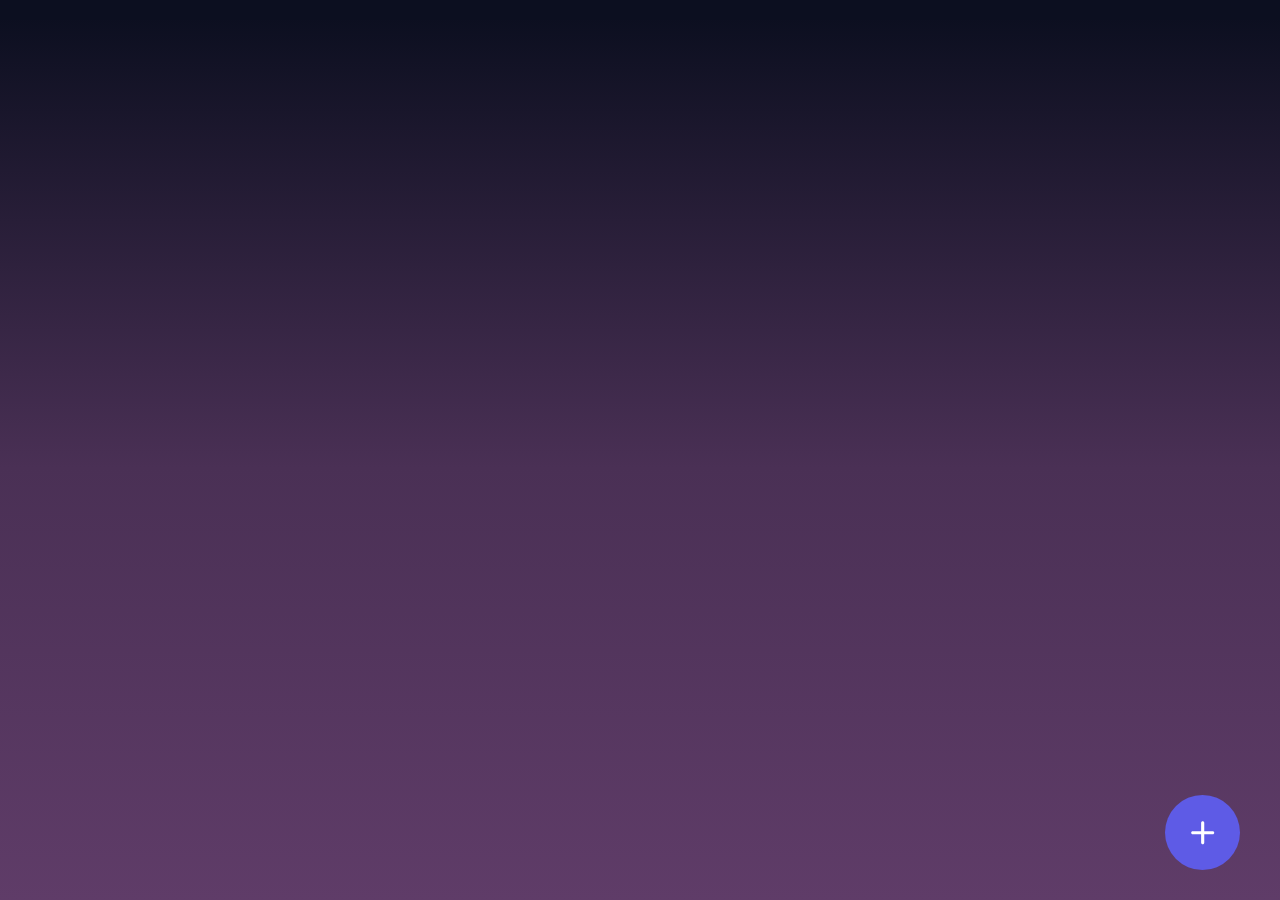
<file: game.html>
<!DOCTYPE html>
      <html>

      <head>
          <title>Luma</title>
          <link rel="manifest" href="manifest.json">
          <link rel=icon href=docs/favicon.ico sizes="16x16 32x32 48x48 64x64" type=image/vnd.microsoft.icon>
          <meta name=viewport content="width=device-width, initial-scale=1">

        

          <style>
              body,
              html {
                  height: 100%;
              }

              body {
                  font-family: monospace;
                  font-weight: bold;
                  font-size: 20px;
                  margin: 0;
                  overflow: hidden;
                  background: rgb(12, 15, 32);
                  background: linear-gradient(180deg, rgba(12, 15, 32, 1) 2%, rgba(74, 48, 85, 1) 52%, rgba(95, 60, 104, 1) 100%);
              }

              body,
              #box {
                  display: flex;
                  align-items: center;
                  justify-content: center;
              }

              #box {
                  color: #aaa;
                  height: 75px;
                  width: 75px;
                  max-width: 80%;
                  max-height: 80%;
                  background: #5e5be6;
                  border-radius: 50%;
                  text-align: center;
                  position: absolute;
                  bottom: 30px;
                  flex-direction: column;
                  transition-duration: 0.2s;
                  overflow: hidden
              }

              #box:hover,
              #box[drag] {
                  color: rgba(255, 255, 255, 1);
                  box-shadow: 0 0px 20px #5e5be6;
              }

              #input {
                  cursor: pointer;
                  position: absolute;
                  left: 0;
                  top: 0;
                  width: 100%;
                  height: 100%;
                  opacity: 0
              }

              #display {
                  width: 100%;
                  height: 100%
              }

              select,
              button {
                  padding: 0.6em 0.4em;
                  margin: 0.5em;
                  width: 15em;
                  max-width: 100%;
                  font-family: monospace;
                  font-weight: bold;
                  font-size: 16px;
                  background-color: #444;
                  color: #aaa;
                  border-radius: 0.4em;
                  border: 1px solid #555;
                  cursor: pointer;
                  transition-duration: 0.2s
              }

              select:hover,
              button:hover {
                  background-color: #666;
                  color: #ddd
              }

              /* Media Query for mobile devices */
              @media only screen and (max-width: 600px) {
                  #box {
                      /* Keep the button in the current position for mobile devices */
                      position: absolute;
                      bottom: 30px;
                  }
              }

              /* Media Query for desktop devices */
              @media only screen and (min-width: 601px) {
                  #box {
                      /* Move the button to the bottom left for desktop devices */
                      position: absolute;
                      bottom: 30px;
                      right: 40px;
                  }

  
                
              }
          </style>
      </head>

      <body>
          <div id=box>
              <input type=file id=input>
              <?xml version="1.0" ?><svg height="40px" version="1.1" viewBox="0 0 64 64" width="40px"
                  xmlns="http://www.w3.org/2000/svg" xmlns:xlink="http://www.w3.org/1999/xlink">
                  <title />
                  <desc />
                  <g fill="none" fill-rule="evenodd" id="Plus" stroke="none" stroke-width="1">
                      <path d="M31.5,13 C32.8807119,13 34,14.1192881 34,15.5 L34,47.5 C34,48.8807119 32.8807119,50 31.5,50 C30.1192881,50 29,48.8807119 29,47.5 L29,15.5 C29,14.1192881 30.1192881,13 31.5,13 Z"
                          fill="white" id="Rectangle" />
                      <path d="M50,31.5 C50,32.8807119 48.8807119,34 47.5,34 L15.5,34 C14.1192881,34 13,32.8807119 13,31.5 C13,30.1192881 14.1192881,29 15.5,29 L47.5,29 C48.8807119,29 50,30.1192881 50,31.5 Z"
                          fill="white" id="Rectangle" />
                  </g>
              </svg>
          </div>
      </body>

      </html>

        <script>
         /* window.onload = function() {
            alert("Whats new in v0.0.5?\n- Newly added web app support (still under maintenence)\n- New backgrounds\n-Computer support has temporaily been removed to improve mobile features");
          };*/


          
            input.onchange = async () => {
                const url = new Blob([input.files[0]])
                const parts = input.files[0].name.split(".")

                const core = await (async (ext) => {
                    if (["fds", "nes", "unif", "unf"].includes(ext))
                        return "nes"

                    if (["smc", "fig", "sfc", "gd3", "gd7", "dx2", "bsx", "swc"].includes(ext))
                        return "snes"

                    if (["z64", "n64"].includes(ext))
                        return "n64"

                    if (["pce"].includes(ext))
                        return "pce"

                    if (["ngp", "ngc"].includes(ext))
                        return "ngp"

                    if (["ws", "wsc"].includes(ext))
                        return "ws"

                    if (["col", "cv"].includes(ext))
                        return "coleco"

                    if (["d64"].includes(ext))
                        return "vice_x64"

                    if (["nds", "gba", "gb", "z64", "n64"].includes(ext))
                        return ext

                    return await new Promise(resolve => {
                        const cores = {
                            "Nintendo 64": "n64",
                            "Nintendo Game Boy": "gb",
                            "Nintendo Game Boy Advance": "gba",
                            "Nintendo DS": "nds",
                            "Nintendo Entertainment System": "nes",
                            "Super Nintendo Entertainment System": "snes",
                            "PlayStation": "psx",
                            "Virtual Boy": "vb",
                            "Sega Mega Drive": "segaMD",
                            "Sega Master System": "segaMS",
                            "Sega CD": "segaCD",
                            "Atari Lynx": "lynx",
                            "Sega 32X": "sega32x",
                            "Atari Jaguar": "jaguar",
                            "Sega Game Gear": "segaGG",
                            "Sega Saturn": "segaSaturn",
                            "Atari 7800": "atari7800",
                            "Atari 2600": "atari2600",
                            "NEC TurboGrafx-16/SuperGrafx/PC Engine": "pce",
                            "NEC PC-FX": "pcfx",
                            "SNK NeoGeo Pocket (Color)": "ngp",
                            "Bandai WonderSwan (Color)": "ws",
                            "ColecoVision": "coleco",
                            "Commodore 64": "vice_x64"
                        }

                        const button = document.createElement("button")
                        const select = document.createElement("select")

                        for (const type in cores) {
                            const option = document.createElement("option")

                            option.value = cores[type]
                            option.textContent = type
                            select.appendChild(option)
                        }

                        button.onclick = () => resolve(select[select.selectedIndex].value)
                        button.textContent = "Load game"
                        box.innerHTML = ""

                        box.appendChild(select)
                        box.appendChild(button)
                    })
                })(parts.pop())

                const div = document.createElement("div")
                const sub = document.createElement("div")
                const script = document.createElement("script")

                sub.id = "game"
                div.id = "display"

                box.remove()
                div.appendChild(sub)
                document.body.appendChild(div)

                window.EJS_player = "#game";
                window.EJS_gameName = parts.shift();
                window.EJS_biosUrl = "";
                window.EJS_gameUrl = url;
                window.EJS_core = core;
                window.EJS_pathtodata = "data/";
                window.EJS_startOnLoaded = true;
                


                if (window.location.hostname === "demo.emulatorjs.org") {
                    window.EJS_AdUrl = "https://ads.emulatorjs.org/";
                    window.EJS_ready = function() {
                        detectAdBlock("[data-uri]");
                    }
                }
                
                script.src = "data/loader.js";
                document.body.appendChild(script);
            }
            function detectAdBlock(url) {
                let adBlockEnabled = false;
                try {
                    window.EJS_AdUrl = document.querySelector('iframe[src="'+window.EJS_AdUrl+'"]').src;
                } catch (e) {
                    adBlockEnabled = true;
                }
                if (adBlockEnabled) {
                    window.EJS_adBlocked(url);
                }
            }
            box.ondragover = () => box.setAttribute("drag", true);
            box.ondragleave = () => box.removeAttribute("drag");


                
        </script>


    </body>
</html>
</file>
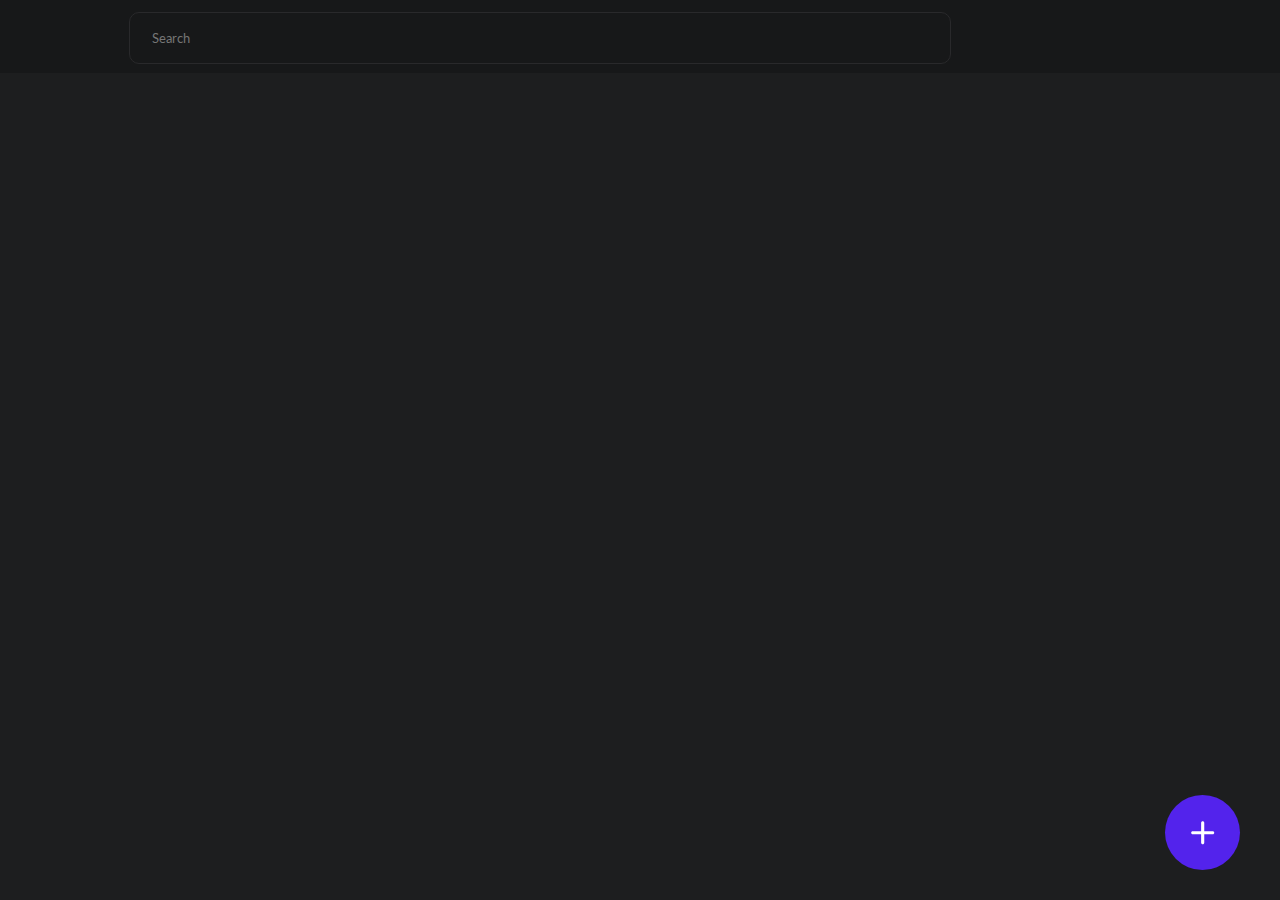
<file: play.html>
<!DOCTYPE html>
      <html>

      <head>
          <title>Luma</title>
          <link rel="manifest" href="manifest.json">
          <link rel=icon href=docs/favicon.ico sizes="16x16 32x32 48x48 64x64" type=image/vnd.microsoft.icon>
          <meta name=viewport content="width=device-width, initial-scale=1">
        <link href='https://fonts.googleapis.com/css?family=Lato' rel='stylesheet'>
        

        <style>
          body,
          html {
              height: 100%;
              margin: 0;
              font-family: monospace;
              font-weight: bold;
              font-size: 20px;
              overflow: hidden;
              background: rgba(29,30,31,255);
          }
      
          #box {
              display: flex;
              align-items: center;
              justify-content: center;
              color: #aaa;
              height: 75px;
              width: 75px;
              max-width: 80%;
              max-height: 80%;
              background: rgba(83, 35, 236, 255);
              border-radius: 50%;
              text-align: center;
              position: absolute;
              bottom: 30px;
              flex-direction: column;
              transition-duration: 0.2s;
              overflow: hidden;
          }

          #box:hover,
          #box[drag] {
              color: rgba(255, 255, 255, 1);
              box-shadow: 0 0px 20px #5e5be6;
          }

          #input {
              cursor: pointer;
              position: absolute;
              left: 0;
              top: 0;
              width: 100%;
              height: 100%;
              opacity: 0;
          }

          #display {
              width: 100%;
              height: 100%;
          }

          select,
          button {
              padding: 0.6em 0.4em;
              margin: 0.5em;
              width: 15em;
              max-width: 100%;
              font-family: monospace;
              font-weight: bold;
              font-size: 16px;
              background-color: #444;
              color: #aaa;
              border-radius: 0.4em;
              border: 1px solid #555;
              cursor: pointer;
              transition-duration: 0.2s;
          }

          select:hover,
          button:hover {
              background-color: #666;
              color: #ddd;
          }

          /* Media Query for mobile devices */
          @media only screen and (max-width: 600px) {
              #box {
                  /* Keep the button in the current position for mobile devices */
                position: absolute;
                bottom: 30px;
                right: 160px;
              }
          }

          /* Media Query for desktop devices */
          @media only screen and (min-width: 601px) {
              #box {
                  /* Move the button to the bottom left for desktop devices */
                  position: absolute;
                  bottom: 30px;
                  right: 40px;
              }
          } 


          @font-face {
            font-family: Eloquia Sans Font;
            src: url(docs/fonts/typekiln-eloquiadisplay-extrabold/Typekiln - EloquiaDisplay-ExtraBold.otf);
          }

          div {
            font-family: Eloquia Sans Font;
          }

          nav {
            background-color: rgba(23, 24, 25, 255);
            padding: 9px;
            color: white;
            text-align: center;
          }

          /* Styling for the search bar */
          .search-bar {
            margin-top: 3px; /* Adjust the position from the top */
            width: 800px; /* Adjust the length of the search bar */
            height: 30px; /* Adjust the height of the search bar */
            padding: 10px;
            border: 1px solid rgba(41,41,43,255);
            border-radius: 10px;
            background-color: rgba(23, 24, 25, 255);
            color: white;
            margin-right: 200px;
            font-family: Lato;
            cursor: text; /* Set the cursor as a text cursor */
            outline: none; /* Remove the default focus outline */
          
        </style>
        <!-- The updated navigation bar with a search bar -->
        <nav>
          <!-- You can add a logo or title here if needed -->
          <input type="text" class="search-bar" placeholder="  
  Search">
        </nav>

       
      </head>

      <body>
          <div id=box>
              <input type=file id=input>
              <?xml version="1.0" ?><svg height="40px" version="1.1" viewBox="0 0 64 64" width="40px"
                  xmlns="http://www.w3.org/2000/svg" xmlns:xlink="http://www.w3.org/1999/xlink">
                  <title />
                  <desc />
                  <g fill="none" fill-rule="evenodd" id="Plus" stroke="none" stroke-width="1">
                      <path d="M31.5,13 C32.8807119,13 34,14.1192881 34,15.5 L34,47.5 C34,48.8807119 32.8807119,50 31.5,50 C30.1192881,50 29,48.8807119 29,47.5 L29,15.5 C29,14.1192881 30.1192881,13 31.5,13 Z"
                          fill="white" id="Rectangle" />
                      <path d="M50,31.5 C50,32.8807119 48.8807119,34 47.5,34 L15.5,34 C14.1192881,34 13,32.8807119 13,31.5 C13,30.1192881 14.1192881,29 15.5,29 L47.5,29 C48.8807119,29 50,30.1192881 50,31.5 Z"
                          fill="white" id="Rectangle" />
                  </g>
              </svg>
          </div>
      </body>

      </html>

        <script>
         /* window.onload = function() {
            alert("Whats new in v0.0.5?\n- Newly added web app support (still under maintenence)\n- New backgrounds\n-Computer support has temporaily been removed to improve mobile features");
          };*/


          
            input.onchange = async () => {
                const url = new Blob([input.files[0]])
                const parts = input.files[0].name.split(".")

                const core = await (async (ext) => {
                    if (["fds", "nes", "unif", "unf"].includes(ext))
                        return "nes"

                    if (["smc", "fig", "sfc", "gd3", "gd7", "dx2", "bsx", "swc"].includes(ext))
                        return "snes"

                    if (["z64", "n64"].includes(ext))
                        return "n64"

                    if (["pce"].includes(ext))
                        return "pce"

                    if (["ngp", "ngc"].includes(ext))
                        return "ngp"

                    if (["ws", "wsc"].includes(ext))
                        return "ws"

                    if (["col", "cv"].includes(ext))
                        return "coleco"

                    if (["d64"].includes(ext))
                        return "vice_x64"

                    if (["nds", "gba", "gb", "z64", "n64"].includes(ext))
                        return ext

                    return await new Promise(resolve => {
                        const cores = {
                            "Nintendo 64": "n64",
                            "Nintendo Game Boy": "gb",
                            "Nintendo Game Boy Advance": "gba",
                            "Nintendo DS": "nds",
                            "Nintendo Entertainment System": "nes",
                            "Super Nintendo Entertainment System": "snes",
                            "PlayStation": "psx",
                            "Virtual Boy": "vb",
                            "Sega Mega Drive": "segaMD",
                            "Sega Master System": "segaMS",
                            "Sega CD": "segaCD",
                            "Atari Lynx": "lynx",
                            "Sega 32X": "sega32x",
                            "Atari Jaguar": "jaguar",
                            "Sega Game Gear": "segaGG",
                            "Sega Saturn": "segaSaturn",
                            "Atari 7800": "atari7800",
                            "Atari 2600": "atari2600",
                            "NEC TurboGrafx-16/SuperGrafx/PC Engine": "pce",
                            "NEC PC-FX": "pcfx",
                            "SNK NeoGeo Pocket (Color)": "ngp",
                            "Bandai WonderSwan (Color)": "ws",
                            "ColecoVision": "coleco",
                            "Commodore 64": "vice_x64"
                        }

                        const button = document.createElement("button")
                        const select = document.createElement("select")

                        for (const type in cores) {
                            const option = document.createElement("option")

                            option.value = cores[type]
                            option.textContent = type
                            select.appendChild(option)
                        }

                        button.onclick = () => resolve(select[select.selectedIndex].value)
                        button.textContent = "Load game"
                        box.innerHTML = ""

                        box.appendChild(select)
                        box.appendChild(button)
                    })
                })(parts.pop())

                const div = document.createElement("div")
                const sub = document.createElement("div")
                const script = document.createElement("script")

                sub.id = "game"
                div.id = "display"

                box.remove()
                div.appendChild(sub)
                document.body.appendChild(div)

                window.EJS_player = "#game";
                window.EJS_gameName = parts.shift();
                window.EJS_biosUrl = "";
                window.EJS_gameUrl = url;
                window.EJS_core = core;
                window.EJS_pathtodata = "data/";
                window.EJS_startOnLoaded = true;
                


                if (window.location.hostname === "demo.emulatorjs.org") {
                    window.EJS_AdUrl = "https://ads.emulatorjs.org/";
                    window.EJS_ready = function() {
                        detectAdBlock("[data-uri]");
                    }
                }
                
                script.src = "data/loader.js";
                document.body.appendChild(script);
            }
            function detectAdBlock(url) {
                let adBlockEnabled = false;
                try {
                    window.EJS_AdUrl = document.querySelector('iframe[src="'+window.EJS_AdUrl+'"]').src;
                } catch (e) {
                    adBlockEnabled = true;
                }
                if (adBlockEnabled) {
                    window.EJS_adBlocked(url);
                }
            }
            box.ondragover = () => box.setAttribute("drag", true);
            box.ondragleave = () => box.removeAttribute("drag");


                
        </script>


    </body>
</html>
</file>
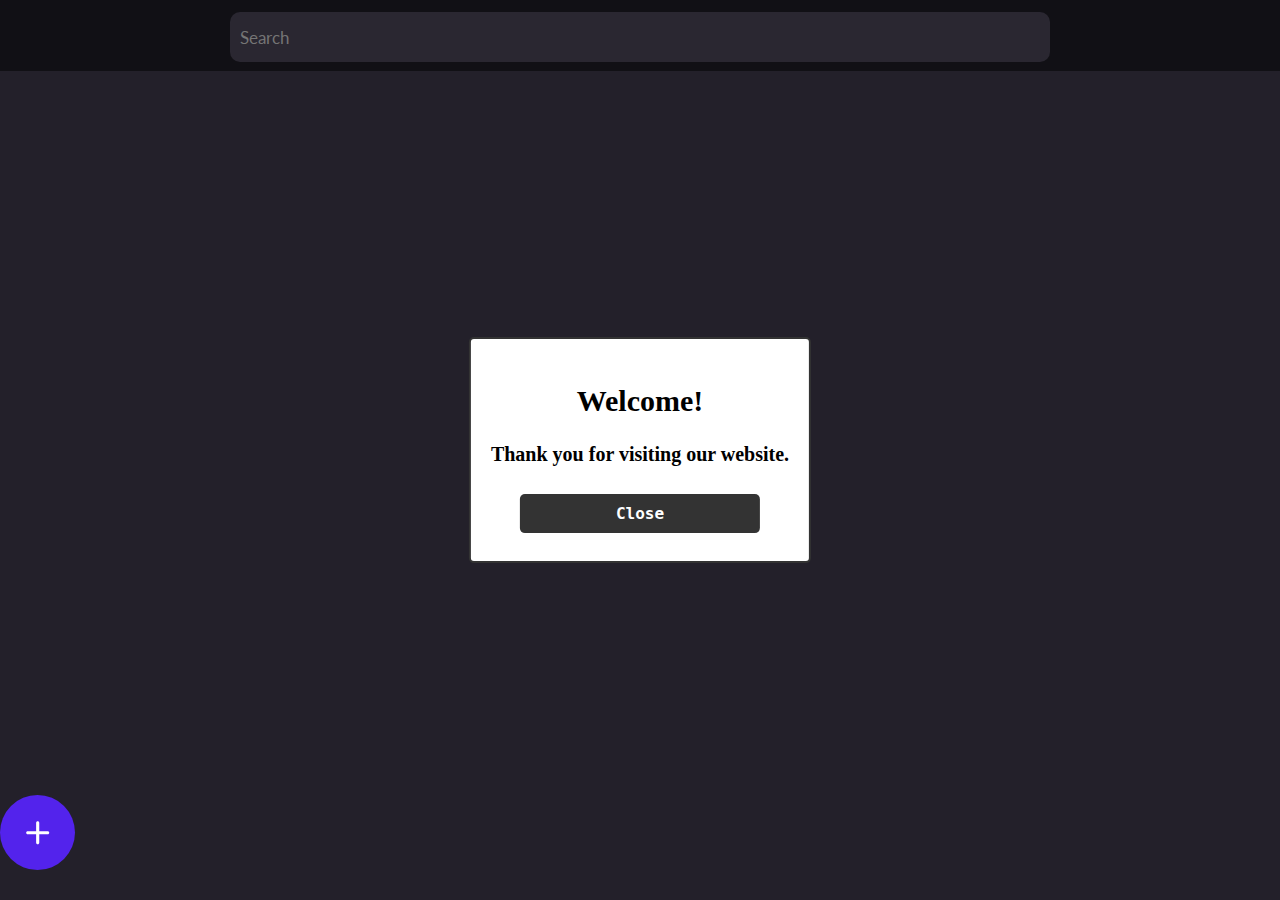
<file: Play.html>
<!DOCTYPE html>
      <html>

      <head>
          <title>Luma</title>
          <link rel="manifest" href="manifest.json">
          <link rel=icon href=docs/assets/favicon.ico sizes="16x16 32x32 48x48 64x64" type=image/vnd.microsoft.icon>
          <meta name=viewport content="width=device-width, initial-scale=1">
        <link href='https://fonts.googleapis.com/css?family=Lato' rel='stylesheet'>
        

        <style>
          body,
          html {
              height: 100%;
              margin: 0;
              font-family: monospace;
              font-weight: bold;
              font-size: 20px;
              overflow: hidden;
              background: rgba(35,32,42,255);
          }
      
          #box {
              display: flex;
              align-items: center;
              justify-content: center;
              color: #aaa;
              height: 75px;
              width: 75px;
              max-width: 80%;
              max-height: 80%;
              background: rgba(83, 35, 236, 255);
              border-radius: 50%;
              text-align: center;
              position: absolute;
              bottom: 30px;
              flex-direction: column;
              transition-duration: 0.2s;
              overflow: hidden;
          }

          #box:hover,
          #box[drag] {
              color: rgba(255, 255, 255, 1);
              box-shadow: 0 0px 20px #5e5be6;
          }

          #input {
              cursor: pointer;
              position: absolute;
              left: 0;
              top: 0;
              width: 100%;
              height: 100%;
              opacity: 0;
          }

          #display {
              width: 100%;
              height: 100%;
          }

          select,
          button {
              padding: 0.6em 0.4em;
              margin: 0.5em;
              width: 15em;
              max-width: 100%;
              font-family: monospace;
              font-weight: bold;
              font-size: 16px;
              background-color: #444;
              color: #aaa;
              border-radius: 0.4em;
              border: 1px solid #555;
              cursor: pointer;
              transition-duration: 0.2s;
          }

          select:hover,
          button:hover {
              background-color: #666;
              color: #ddd;
          }

          /* Media Query for mobile devices */
          @media only screen and (max-width: 600px) {
              #box {
                  /* Keep the button in the current position for mobile devices */
                position: absolute;
                bottom: 30px;
                right: 160px;
              }
          }

          /* Media Query for desktop devices */
          @media only screen and (min-width: 601px) {
              /*#box {
                  /* Move the button to the bottom left for desktop devices */
                  position: absolute;
                  bottom: 20px;
                  left: 23px;
                  border-radius:5px ;
                  width: 200px;
                  z-index: 3;
                  height: 50px;
                  top: 90px;
              }
          } 


          @font-face {
            font-family: Eloquia Sans Font;
            src: url(docs/fonts/typekiln-eloquiadisplay-extrabold/Typekiln - EloquiaDisplay-ExtraBold.otf);
          }

          div {
            font-family: Eloquia Sans Font;
          }

           /* Basic styling for the main navigation bar */
              nav {
                background-color: rgba(17, 16, 21, 255);
                padding: 9px;
                color: white;
                text-align: center;
                position: relative; /* Ensure the z-index works */
                z-index: 2; /* Set the z-index to be above the side nav */
              }

              /* Styling for the search bar */
              .search-bar {
                margin-top: 3px; /* Adjust the position from the top */
                height: 30px; /* Adjust the height of the search bar */
                padding: 10px;
                border: 0px solid rgba(41, 41, 43, 255);
                border-radius: 10px;
                background-color: rgba(42, 39, 49, 255);
                color: white;
                font-family: Lato;
                cursor: text; /* Set the cursor as a text cursor */
                outline: none; /* Remove the default focus outline */
                width: 800px; /* Default width for desktop */
                font-size: 17px;

                /* Set the width for mobile screens */
                @media (max-width: 760px) {
                  width: 300px; /* Adjust the width for mobile devices */
                  margin-right: 0; /* Remove the right margin on mobile */
                }
              }

          /* Styling for the side navigation bar */
          /*.sidenav {
            width: 250px; /* Adjust the width of the side navigation bar */
            background-color: rgba(17, 16, 21, 255);
            position: fixed;
            height: 100%;
            padding-top: 60px; /* Adjust the padding to avoid overlapping with the main nav */
            z-index: 1;
            top: 0;
            left: 0;
            display: flex;
            flex-direction: column;
            align-items: center; /* Center the items horizontally */
          }
              /* Add styling for the content to avoid overlapping with the side nav */
              .content {
                margin-left: 250px; /* Adjust the margin to match the side nav width */
                padding: 16px;
              }

          /* Styling for the section divider in the side navigation bar */
         /* .sidenav-divider {
            width: 80%; /* Set the width of the divider */
            height: 3px;
            background-color: rgba(42,40,48,255);
            margin: 250px 0;
          }
            </style>
          </head>
          <body>

            <!-- The main navigation bar with a search bar -->
            <nav>
              <!-- You can add a logo or title here if needed -->
              <input type="text" class="search-bar" placeholder="Search">
            </nav>

            <!-- The side navigation bar -->
            <div class="sidenav">
              <!-- Add content for the side nav if needed -->
              <div class="sidenav-divider"></div>
            </div>

            <!-- Add content for the main section -->
            <div class="content">
              <!-- Your main content goes here -->
            </div>



        </body>
        </html>

       
      </head>

      <body>
          <div id=box>
              <input type=file id=input>
              <?xml version="1.0" ?><svg height="40px" version="1.1" viewBox="0 0 64 64" width="40px"
                  xmlns="http://www.w3.org/2000/svg" xmlns:xlink="http://www.w3.org/1999/xlink">
                  <title />
                  <desc />
                  <g fill="none" fill-rule="evenodd" id="Plus" stroke="none" stroke-width="1">
                      <path d="M31.5,13 C32.8807119,13 34,14.1192881 34,15.5 L34,47.5 C34,48.8807119 32.8807119,50 31.5,50 C30.1192881,50 29,48.8807119 29,47.5 L29,15.5 C29,14.1192881 30.1192881,13 31.5,13 Z"
                          fill="white" id="Rectangle" />
                      <path d="M50,31.5 C50,32.8807119 48.8807119,34 47.5,34 L15.5,34 C14.1192881,34 13,32.8807119 13,31.5 C13,30.1192881 14.1192881,29 15.5,29 L47.5,29 C48.8807119,29 50,30.1192881 50,31.5 Z"
                          fill="white" id="Rectangle" />
                  </g>
              </svg>
          </div>
      </body>

      </html>

        <script>
         /* window.onload = function() {
            alert("Whats new in v0.0.5?\n- Newly added web app support (still under maintenence)\n- New backgrounds\n-Computer support has temporaily been removed to improve mobile features");
          };*/


          
            input.onchange = async () => {
                const url = new Blob([input.files[0]])
                const parts = input.files[0].name.split(".")

                const core = await (async (ext) => {
                    if (["fds", "nes", "unif", "unf"].includes(ext))
                        return "nes"

                    if (["smc", "fig", "sfc", "gd3", "gd7", "dx2", "bsx", "swc"].includes(ext))
                        return "snes"

                    if (["z64", "n64"].includes(ext))
                        return "n64"

                    if (["pce"].includes(ext))
                        return "pce"

                    if (["ngp", "ngc"].includes(ext))
                        return "ngp"

                    if (["ws", "wsc"].includes(ext))
                        return "ws"

                    if (["col", "cv"].includes(ext))
                        return "coleco"

                    if (["d64"].includes(ext))
                        return "vice_x64"

                    if (["nds", "gba", "gb", "z64", "n64"].includes(ext))
                        return ext

                    return await new Promise(resolve => {
                        const cores = {
                            "Nintendo 64": "n64",
                            "Nintendo Game Boy": "gb",
                            "Nintendo Game Boy Advance": "gba",
                            "Nintendo DS": "nds",
                            "Nintendo Entertainment System": "nes",
                            "Super Nintendo Entertainment System": "snes",
                            "PlayStation": "psx",
                            "Virtual Boy": "vb",
                            "Sega Mega Drive": "segaMD",
                            "Sega Master System": "segaMS",
                            "Sega CD": "segaCD",
                            "Atari Lynx": "lynx",
                            "Sega 32X": "sega32x",
                            "Atari Jaguar": "jaguar",
                            "Sega Game Gear": "segaGG",
                            "Sega Saturn": "segaSaturn",
                            "Atari 7800": "atari7800",
                            "Atari 2600": "atari2600",
                            "NEC TurboGrafx-16/SuperGrafx/PC Engine": "pce",
                            "NEC PC-FX": "pcfx",
                            "SNK NeoGeo Pocket (Color)": "ngp",
                            "Bandai WonderSwan (Color)": "ws",
                            "ColecoVision": "coleco",
                            "Commodore 64": "vice_x64"
                        }

                        const button = document.createElement("button")
                        const select = document.createElement("select")

                        for (const type in cores) {
                            const option = document.createElement("option")

                            option.value = cores[type]
                            option.textContent = type
                            select.appendChild(option)
                        }  

                        button.onclick = () => resolve(select[select.selectedIndex].value)
                        button.textContent = "Load game"
                        box.innerHTML = ""

                        box.appendChild(select)
                        box.appendChild(button)
                    })
                })(parts.pop())

                const div = document.createElement("div")
                const sub = document.createElement("div")
                const script = document.createElement("script")

                sub.id = "game"
                div.id = "display"

                box.remove()
                div.appendChild(sub)
                document.body.appendChild(div)

                window.EJS_player = "#game";
                window.EJS_gameName = parts.shift();
                window.EJS_biosUrl = "";
                window.EJS_gameUrl = url;
                window.EJS_core = core;
                window.EJS_pathtodata = "data/";
                window.EJS_startOnLoaded = true;
                


                if (window.location.hostname === "demo.emulatorjs.org") {
                    window.EJS_AdUrl = "https://ads.emulatorjs.org/";
                    window.EJS_ready = function() {
                        detectAdBlock("[data-uri]");
                    }
                }
                
                script.src = "data/loader.js";
                document.body.appendChild(script);
            }
            function detectAdBlock(url) {
                let adBlockEnabled = false;
                try {
                    window.EJS_AdUrl = document.querySelector('iframe[src="'+window.EJS_AdUrl+'"]').src;
                } catch (e) {
                    adBlockEnabled = true;
                }
                if (adBlockEnabled) {
                    window.EJS_adBlocked(url);
                }
            }
            box.ondragover = () => box.setAttribute("drag", true);
            box.ondragleave = () => box.removeAttribute("drag");

i
                
        </script>


 <div id="custom-popup" class="popup">
  <div class="popup-content">
    <h2>Welcome!</h2>
    <p>Thank you for visiting our website.</p>
    <button id="close-popup">Close</button>
  </div>
</div>
<style>
.popup {
  display: none;
  position: fixed;
  top: 50%;
  left: 50%;
  transform: translate(-50%, -50%);
  background-color: white;
  padding: 20px;
  border: 2px solid #333;
  border-radius: 5px;
  z-index: 9999;
}

.popup-content {
  text-align: center;
}

#close-popup {
  background-color: #333;
  color: white;
  border: none;
  padding: 10px 20px;
  cursor: pointer;
  border-radius: 5px;
}

#close-popup:hover {
  background-color: #555;
}
</style>
<script>
   document.addEventListener("DOMContentLoaded", function() {
  var popup = document.getElementById("custom-popup");
  var closeButton = document.getElementById("close-popup");

  popup.style.display = "block";

  closeButton.addEventListener("click", function() {
    popup.style.display = "none";
  });
});
</script>


    </body>
</html>
</file>
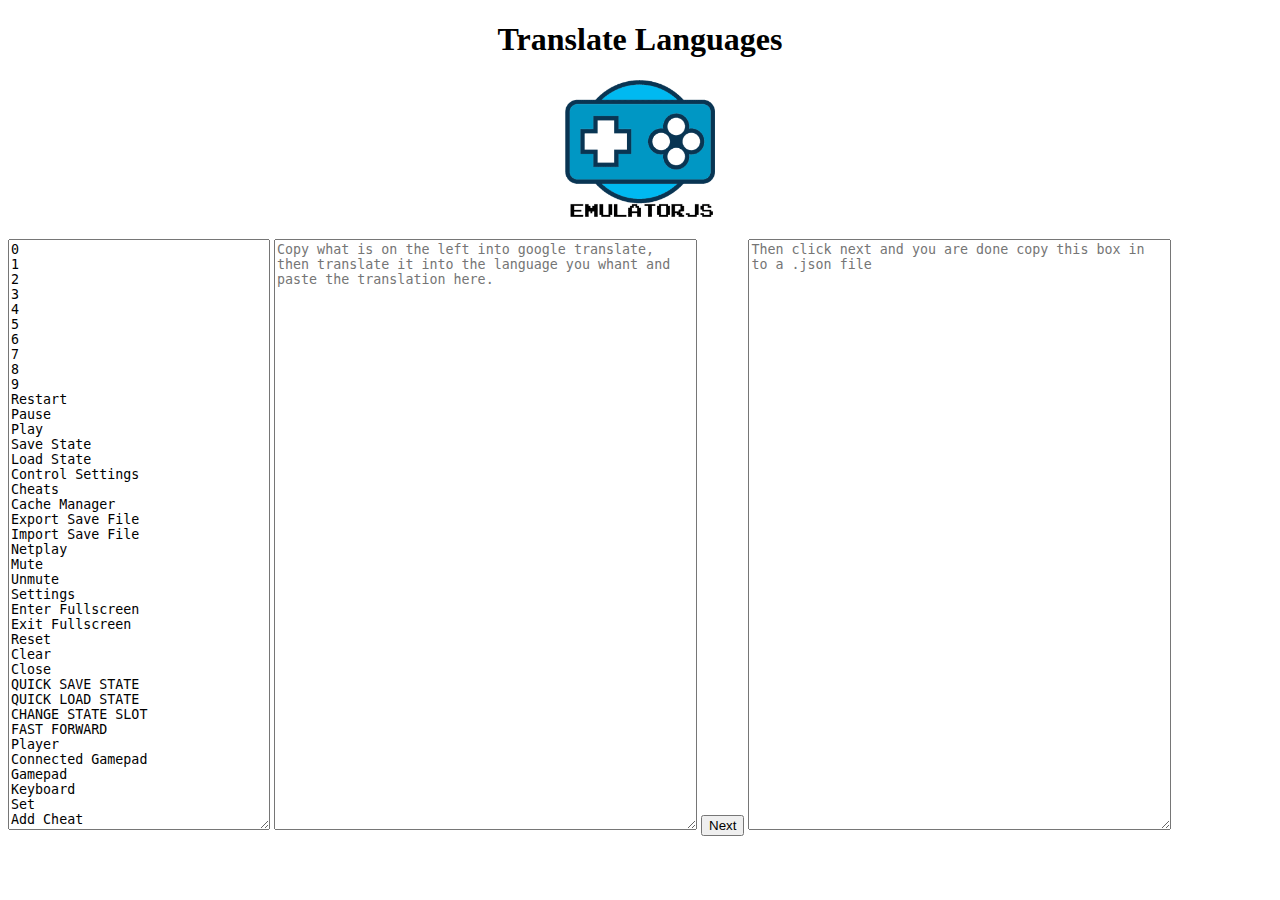
<file: data/localization/Translate.html>
<!DOCTYPE html>
<html lang="en">
    <head>
        <meta charset="UTF-8">
        <title>EmulalorJS | Translate Languages</title>
      <link rel="icon" type="image/png" href="[data-uri]">
    </head>
    <body>
        <center>
            <h1>Translate Languages</h1>
            <img style="width: 150px;" src="[data-uri]">
        </center>
        <br>
        <textarea id="box1" rows="39.5" cols="30"></textarea>
        <textarea id="box2" placeholder="Copy what is on the left into google translate, then translate it into the language you whant and paste the translation here." rows="39.5" cols="50"></textarea>
        <button onclick="startc()">Next</button>
        <textarea id="box3" placeholder="Then click next and you are done copy this box in to a .json file" rows="39.5" cols="50"></textarea>
    </body>
    <script type="text/javascript">
        var data = {
            "0": "-0",
            "1": "-1",
            "2": "-2",
            "3": "-3",
            "4": "-4",
            "5": "-5",
            "6": "-6",
            "7": "-7",
            "8": "-8",
            "9": "-9",
            "Restart": "-Restart",
            "Pause": "-Pause",
            "Play": "-Play",
            "Save State": "-Save State",
            "Load State": "-Load State",
            "Control Settings": "-Control Settings",
            "Cheats": "-Cheats",
            "Cache Manager": "-Cache Manager",
            "Export Save File": "-Export Save File",
            "Import Save File": "-Import Save File",
            "Netplay": "-Netplay",
            "Mute": "-Mute",
            "Unmute": "-Unmute",
            "Settings": "-Settings",
            "Enter Fullscreen": "-Enter Fullscreen",
            "Exit Fullscreen": "-Exit Fullscreen",
            "Reset": "-Reset",
            "Clear": "-Clear",
            "Close": "-Close",
            "QUICK SAVE STATE": "-QUICK SAVE STATE",
            "QUICK LOAD STATE": "-QUICK LOAD STATE",
            "CHANGE STATE SLOT": "-CHANGE STATE SLOT",
            "FAST FORWARD": "-FAST FORWARD",
            "Player": "-Player",
            "Connected Gamepad": "-Connected Gamepad",
            "Gamepad": "-Gamepad",
            "Keyboard": "-Keyboard",
            "Set": "-Set",
            "Add Cheat": "-Add Cheat",
            "Create a Room": "-Create a Room",
            "Rooms": "-Rooms",
            "Start Game": "-Start Game",
            "Loading...": "-Loading...",
            "Download Game Core": "-Download Game Core",
            "Decompress Game Core": "-Decompress Game Core",
            "Download Game Data": "-Download Game Data",
            "Decompress Game Data": "-Decompress Game Data",
            "Shaders": "-Shaders",
            "Disabled": "-Disabled",
            "2xScaleHQ": "-2xScaleHQ",
            "4xScaleHQ": "-4xScaleHQ",
            "CRT easymode": "-CRT easymode",
            "CRT aperture": "-CRT aperture",
            "CRT geom": "-CRT geom",
            "CRT mattias": "-CRT mattias",
            "FPS": "-FPS",
            "show": "-show",
            "hide": "-hide",
            "Fast Forward Ratio": "-Fast Forward Ratio",
            "Fast Forward": "-Fast Forward",
            "Enabled": "-Enabled",
            "Save State Slot": "-Save State Slot",
            "Save State Location": "-Save State Location",
            "Download": "-Download",
            "Keep in Browser": "-Keep in Browser",
            "Auto": "-Auto",
            "NTSC": "-NTSC",
            "PAL": "-PAL",
            "Dendy": "-Dendy",
            "8:7 PAR": "-8:7 PAR",
            "4:3": "-4:3",
            "Low": "-Low",
            "High": "-High",
            "Very High": "-Very High",
            "None": "-None",
            "Player 1": "-Player 1",
            "Player 2": "-Player 2",
            "Both": "-Both",
            "SAVED STATE TO SLOT": "-SAVED STATE TO SLOT",
            "LOADED STATE FROM SLOT": "-LOADED STATE FROM SLOT",
            "SET SAVE STATE SLOT TO": "-SET SAVE STATE SLOT TO",
            "Network Error": "-Network Error",
            "Submit": "-Submit",
            "Description": "-Description",
            "Code": "-Code",
            "Add Cheat Code": "-Add Cheat Code",
            "Leave Room": "-Leave Room",
            "Password": "-Password",
            "Password (optional)": "-Password (optional)",
            "Max Players": "-Max Players",
            "Room Name": "-Room Name",
            "Join": "-Join",
            "Player Name": "-Player Name",
            "Set Player Name": "-Set Player Name",
            "Left Handed Mode": "-Left Handed Mode",
            "Virtual Gamepad": "-Virtual Gamepad",
            "Disk": "-Disk",
            "Press Keyboard": "-Press Keyboard",
            "INSERT COIN": "-INSERT COIN",
            "Remove": "-Remove",
            "SAVE LOADED FROM BROWSER": "-SAVE LOADED FROM BROWSER",
            "SAVE SAVED TO BROWSER": "-SAVE SAVED TO BROWSER",
            "Join the discord": "-Join the discord",
            "View on GitHub": "-View on GitHub",
            "Failed to start game": "-Failed to start game",
            "Download Game BIOS": "-Download Game BIOS",
            "Decompress Game BIOS": "-Decompress Game BIOS",
            "Download Game Parent": "-Download Game Parent",
            "Decompress Game Parent": "-Decompress Game Parent",
            "Download Game Patch": "-Download Game Patch",
            "Decompress Game Patch": "-Decompress Game Patch",
            "Download Game State": "-Download Game State",
            "Check console": "-Check console",
            "Error for site owner": "-Error for site owner",
            "EmulatorJS": "-EmulatorJS",
            "Clear All": "-Clear All",
            "Take Screenshot": "-Take Screenshot",
            "Quick Save": "-Quick Save",
            "Quick Load": "-Quick Load",
            "REWIND": "-REWIND",
            "Rewind Enabled (requires restart)": "-Rewind Enabled (requires restart)",
            "Rewind Granularity": "-Rewind Granularity",
            "Slow Motion Ratio": "-Slow Motion Ratio",
            "Slow Motion": "-Slow Motion",
            "Home": "-Home",
            "EmulatorJS License": "-EmulatorJS License",
            "RetroArch License": "-RetroArch License",
            "SLOW MOTION": "-SLOW MOTION",
            "A": "-A",
            "B": "-B",
            "SELECT": "-SELECT",
            "START": "-START",
            "UP": "-UP",
            "DOWN": "-DOWN",
            "LEFT": "-LEFT",
            "RIGHT": "-RIGHT",
            "X": "-X",
            "Y": "-Y",
            "L": "-L",
            "R": "-R",
            "Z": "-Z",
            "STICK UP": "-STICK UP",
            "STICK DOWN": "-STICK DOWN",
            "STICK LEFT": "-STICK LEFT",
            "STICK RIGHT": "-STICK RIGHT",
            "C-PAD UP": "-C-PAD UP",
            "C-PAD DOWN": "-C-PAD DOWN",
            "C-PAD LEFT": "-C-PAD LEFT",
            "C-PAD RIGHT": "-C-PAD RIGHT",
            "MICROPHONE": "-MICROPHONE",
            "BUTTON 1 / START": "-BUTTON 1 / START",
            "BUTTON 2": "-BUTTON 2",
            "BUTTON": "-BUTTON",
            "LEFT D-PAD UP": "-LEFT D-PAD UP",
            "LEFT D-PAD DOWN": "-LEFT D-PAD DOWN",
            "LEFT D-PAD LEFT": "-LEFT D-PAD LEFT",
            "LEFT D-PAD RIGHT": "-LEFT D-PAD RIGHT",
            "RIGHT D-PAD UP": "-RIGHT D-PAD UP",
            "RIGHT D-PAD DOWN": "-RIGHT D-PAD DOWN",
            "RIGHT D-PAD LEFT": "-RIGHT D-PAD LEFT",
            "RIGHT D-PAD RIGHT": "-RIGHT D-PAD RIGHT",
            "C": "-C",
            "MODE": "-MODE",
            "FIRE": "-FIRE",
            "RESET": "-RESET",
            "LEFT DIFFICULTY A": "-LEFT DIFFICULTY A",
            "LEFT DIFFICULTY B": "-LEFT DIFFICULTY B",
            "RIGHT DIFFICULTY A": "-RIGHT DIFFICULTY A",
            "RIGHT DIFFICULTY B": "-RIGHT DIFFICULTY B",
            "COLOR": "-COLOR",
            "B/W": "-B/W",
            "PAUSE": "-PAUSE",
            "OPTION": "-OPTION",
            "OPTION 1": "-OPTION 1",
            "OPTION 2": "-OPTION 2",
            "L2": "-L2",
            "R2": "-R2",
            "L3": "-L3",
            "R3": "-R3",
            "L STICK UP": "-L STICK UP",
            "L STICK DOWN": "-L STICK DOWN",
            "L STICK LEFT": "-L STICK LEFT",
            "L STICK RIGHT": "-L STICK RIGHT",
            "R STICK UP": "-R STICK UP",
            "R STICK DOWN": "-R STICK DOWN",
            "R STICK LEFT": "-R STICK LEFT",
            "R STICK RIGHT": "-R STICK RIGHT",
            "Start": "-Start",
            "Select": "-Select",
            "Fast": "-Fast",
            "Slow": "-Slow",
            "a": "-a",
            "b": "-b",
            "c": "-c",
            "d": "-d",
            "e": "-e",
            "f": "-f",
            "g": "-g",
            "h": "-h",
            "i": "-i",
            "j": "-j",
            "k": "-k",
            "l": "-l",
            "m": "-m",
            "n": "-n",
            "o": "-o",
            "p": "-p",
            "q": "-q",
            "r": "-r",
            "s": "-s",
            "t": "-t",
            "u": "-u",
            "v": "-v",
            "w": "-w",
            "x": "-x",
            "y": "-y",
            "z": "-z",
            "enter": "-enter",
            "escape": "-escape",
            "space": "-space",
            "tab": "-tab",
            "backspace": "-backspace",
            "delete": "-delete",
            "arrowup": "-arrowup",
            "arrowdown": "-arrowdown",
            "arrowleft": "-arrowleft",
            "arrowright": "-arrowright",
            "f1": "-f1",
            "f2": "-f2",
            "f3": "-f3",
            "f4": "-f4",
            "f5": "-f5",
            "f6": "-f6",
            "f7": "-f7",
            "f8": "-f8",
            "f9": "-f9",
            "f10": "-f10",
            "f11": "-f11",
            "f12": "-f12",
            "shift": "-shift",
            "control": "-control",
            "alt": "-alt",
            "meta": "-meta",
            "capslock": "-capslock",
            "insert": "-insert",
            "home": "-home",
            "end": "-end",
            "pageup": "-pageup",
            "pagedown": "-pagedown",
            "!": "-!",
            "@": "-@",
            "#": "-#",
            "$": "-$",
            "%": "-%",
            "^": "-^",
            "&": "-&",
            "*": "-*",
            "(": "-(",
            ")": "-)",
            "-": "--",
            "_": "-_",
            "+": "-+",
            "=": "-=",
            "[": "-[",
            "]": "-]",
            "{": "-{",
            "}": "-}",
            ";": "-;",
            ":": "-:",
            "'": "-'",
            "\"": "-\"",
            ",": "-,",
            ".": "-.",
            "<": "-<",
            ">": "->",
            "/": "-/",
            "?": "-?",
            "LEFT_STICK_X": "-LEFT_STICK_X",
            "LEFT_STICK_Y": "-LEFT_STICK_Y",
            "RIGHT_STICK_X": "-RIGHT_STICK_X",
            "RIGHT_STICK_Y": "-RIGHT_STICK_Y",
            "LEFT_TRIGGER": "-LEFT_TRIGGER",
            "RIGHT_TRIGGER": "-RIGHT_TRIGGER",
            "A_BUTTON": "-A_BUTTON",
            "B_BUTTON": "-B_BUTTON",
            "X_BUTTON": "-X_BUTTON",
            "Y_BUTTON": "-Y_BUTTON",
            "START_BUTTON": "-START_BUTTON",
            "SELECT_BUTTON": "-SELECT_BUTTON",
            "L1_BUTTON": "-L1_BUTTON",
            "R1_BUTTON": "-R1_BUTTON",
            "L2_BUTTON": "-L2_BUTTON",
            "R2_BUTTON": "-R2_BUTTON",
            "LEFT_THUMB_BUTTON": "-LEFT_THUMB_BUTTON",
            "RIGHT_THUMB_BUTTON": "-RIGHT_THUMB_BUTTON",
            "DPAD_UP": "-DPAD_UP",
            "DPAD_DOWN": "-DPAD_DOWN",
            "DPAD_LEFT": "-DPAD_LEFT",
            "DPAD_RIGHT": "-DPAD_RIGHT"
        }

        let data1 = '';
        for (let i = 0; i < Object.keys(data).length; i++) {
            data1 = data1+Object.keys(data)[i]+'\n';
        }
        data1 = data1.slice(0, -1);
        document.getElementById('box1').value = data1;
        function startc(){
            var data2 = document.getElementById('box1').value;
            var data3 = document.getElementById('box2').value;
            var data4 = data2.split('\n').map(function(line){ return line.split(/\n/g);});
            var data5 = data3.split('\n').map(function(line){ return line.split(/\n/g);});
            var data6 = new Map();
            for (var i = 0; i < data4.length; i++) {
                data6.set(data4[i], data5[i]);
            }
            var data7 = {};
            data6.forEach(function(value, key) {
                data7[key] = value[0];
            });
            data7 = JSON.stringify(data7,null,4);
            document.getElementById('box3').value = data7;
            navigator.clipboard.writeText(document.getElementById('box3').value);
            console.log(data7);
        }
    </script>
</html>
</file>
